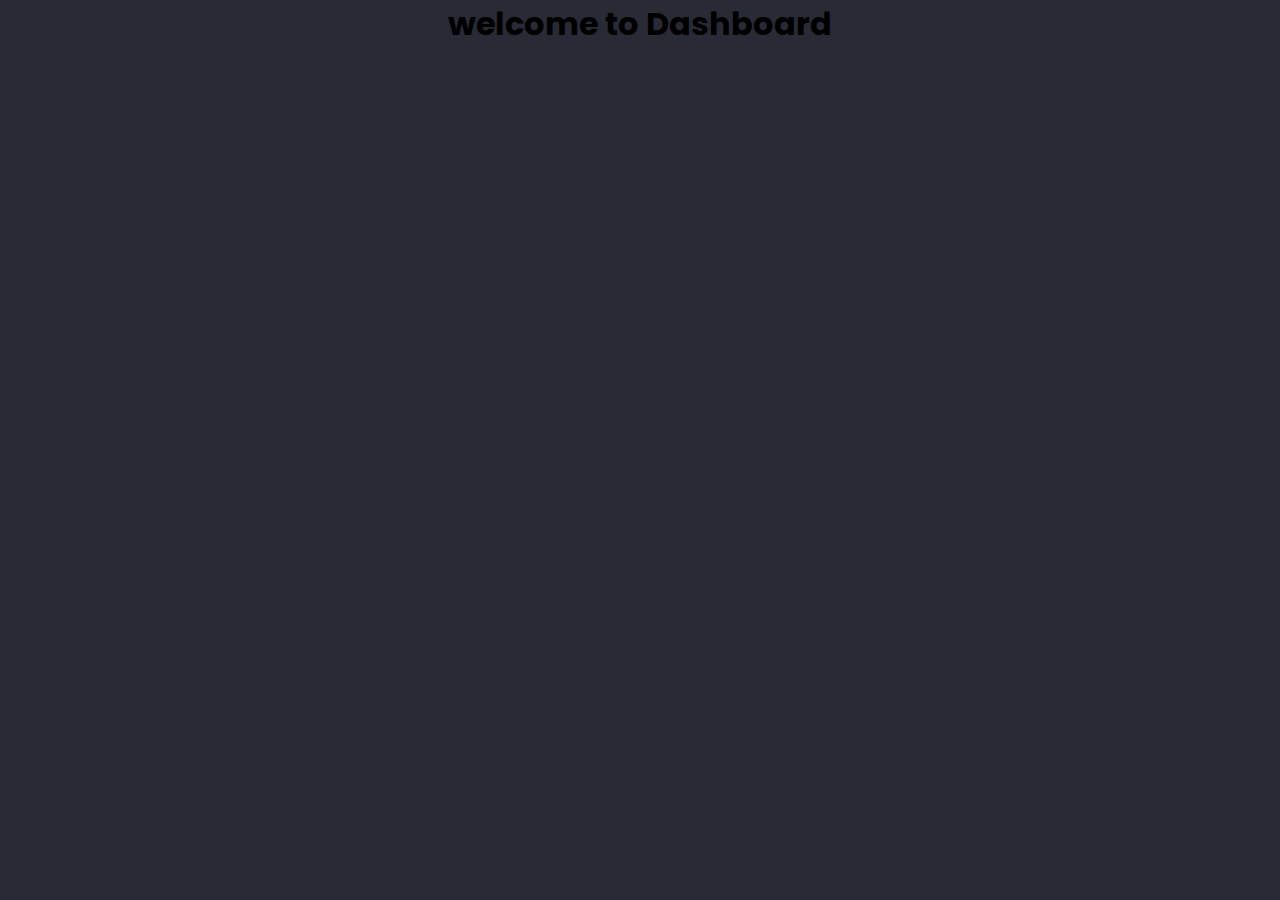
<file: firebase project/assets/dashboard.html>
<!DOCTYPE html>
<html lang="en">
<head>
    <meta charset="UTF-8">
    <meta name="viewport" content="width=device-width, initial-scale=1.0">
    <title>Document</title> <link rel="stylesheet" href="./style.css">
</head>
<body>
    <h1> welcome to Dashboard</h1>
</body>
</html>
</file>
<file: firebase project/assets/style.css>
@import url("https://fonts.googleapis.com/css2?family=Poppins:wght@500;600;700&display=swap");
@import url('https://fonts.googleapis.com/css2?family=Roboto+Mono:ital,wght@0,100..700;1,100..700&display=swap');

* {
  margin: 0;
  padding: 0;
  box-sizing: border-box;
  font-family: "Poppins", sans-serif;
  text-decoration: none;
}

body{
  background-color: #282A36;
  display: flex;
  justify-content: center;
  align-items: center;
}

.card{
    width: auto;
    height: auto;
    background-color: white;
    display: flex;
    flex-direction: column;
    align-items: center;
    justify-content: center;
    padding: 20px;
    border-radius: 20px;
}

.card h2{
  margin-bottom: 10px;
}

.card a.fp{
  width: 100%;
  display: flex;
  color: #5881D0;
}

.login_register{
  display: flex;
  width: 100%;
  border: 1px solid rgba(221, 221, 221, 1);
  border-radius: 15px;
  margin: 20px 0;
}

.login_register a{
  font-size: 1em;
  padding: 10px 55px;
  border: none;
  width: 50%;
}

.login_register a.login{
  border-radius: 15px;
  background-color: transparent;
  color: black;
}

.login_register a.register{
  border-radius: 15px;
  background: linear-gradient(90deg, #003A74, #006AD5);
  color: white;
}

.form{
  display: flex;
  flex-direction: column;
  width: 100%;
}

.form input{
  padding: 10px;
  border-radius: 5px;
  border: 1px solid #DDDDDD;
  color: #A0A6A3;
  font-family: "Roboto Mono", sans-serif;
  box-shadow: 1px 5px 9px rgba(211, 211, 211, .7);
}

.form input.email{
  margin-bottom: 15px;
}

.form input.pass{
  margin-bottom: 15px;
}

.form input.comfirm_pass{
  margin-bottom: 5px;
}

.login_btn{
  font-size: 20px;
  color: white;
  border-radius: 15px;
  border: none;
  background-color: #003A74;
  width: 100%;
  padding: 10px;
  margin-top: 15px;
  margin-bottom: 15px;
  background: linear-gradient(-90deg, #003A74, #006AD5);
  box-shadow: 1px 5px 9px rgba(211, 211, 211, .9);
}

/* google btn */
.login-with-google-btn {
    transition: background-color .3s, box-shadow .3s;
      
    padding: 12px 16px 12px 42px;
    border: none;
    border-radius: 3px;
    box-shadow: 0 -1px 0 rgba(0, 0, 0, .04), 0 1px 1px rgba(0, 0, 0, .25);
    
    color: #757575;
    font-size: 14px;
    font-weight: 500;
    font-family: -apple-system,BlinkMacSystemFont,"Segoe UI",Roboto,Oxygen,Ubuntu,Cantarell,"Fira Sans","Droid Sans","Helvetica Neue",sans-serif;
    
    background-image: url([data-uri]);
    background-color: white;
    background-repeat: no-repeat;
    background-position: 12px 11px;
    
    &:hover {
      box-shadow: 0 -1px 0 rgba(0, 0, 0, .04), 0 2px 4px rgba(0, 0, 0, .25);
    }
    
    &:active {
      background-color: #eeeeee;
    }
    
    &:focus {
      outline: none;
      box-shadow: 
        0 -1px 0 rgba(0, 0, 0, .04),
        0 2px 4px rgba(0, 0, 0, .25),
        0 0 0 3px #c8dafc;
    }
    
    &:disabled {
      filter: grayscale(100%);
      background-color: #ebebeb;
      box-shadow: 0 -1px 0 rgba(0, 0, 0, .04), 0 1px 1px rgba(0, 0, 0, .25);
      cursor: not-allowed;
    }
  }
</file>
